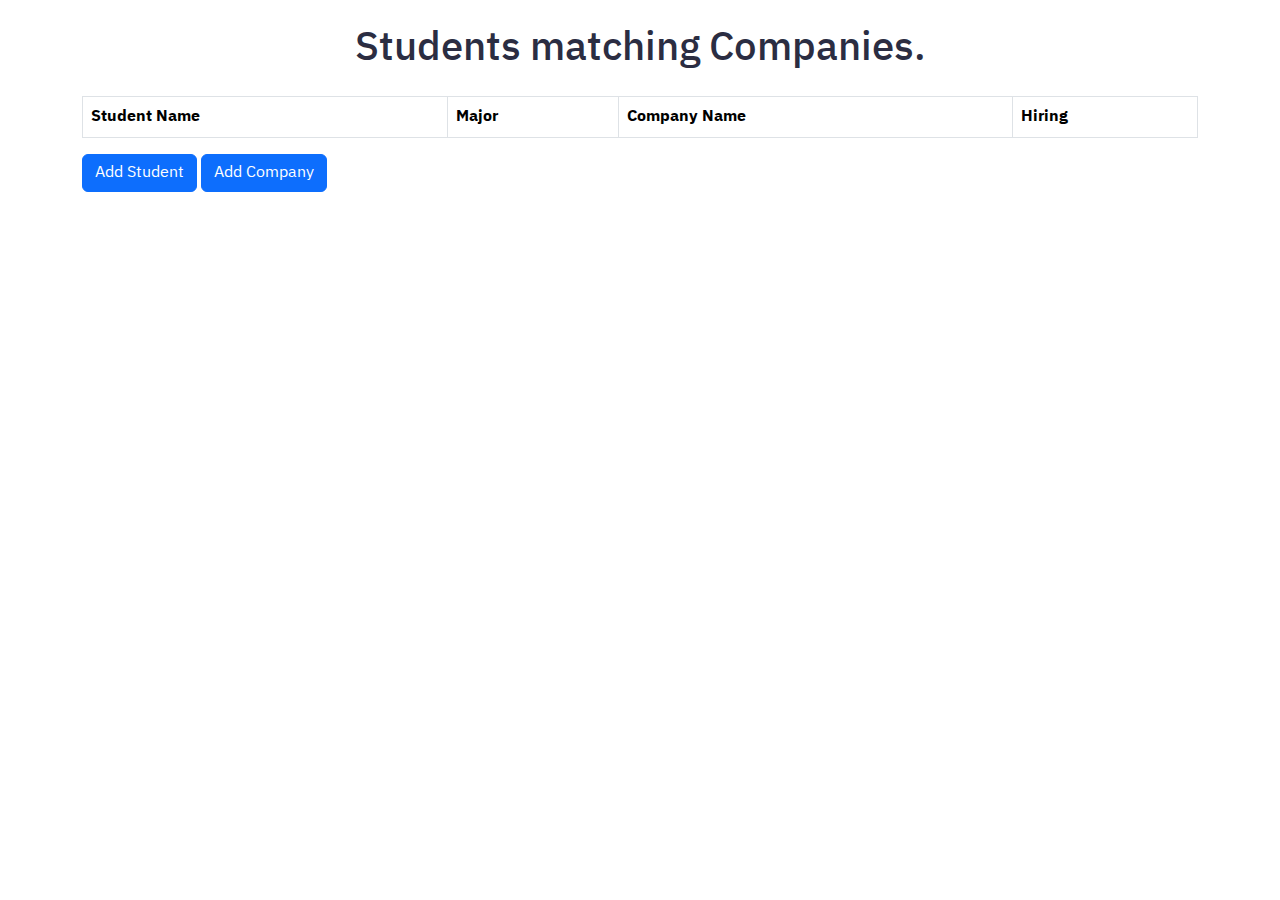
<file: editedVer/main.html>
<!DOCTYPE html>
<html lang="en">
  <head>
    <meta charset="UTF-8" />
    <meta name="viewport" content="width=device-width, initial-scale=1.0" />
    <link
      href="https://cdn.jsdelivr.net/npm/bootstrap@5.3.3/dist/css/bootstrap.min.css"
      rel="stylesheet"
      integrity="sha384-QWTKZyjpPEjISv5WaRU9OFeRpok6YctnYmDr5pNlyT2bRjXh0JMhjY6hW+ALEwIH"
      crossorigin="anonymous"
    />
    <script
      src="https://cdn.jsdelivr.net/npm/bootstrap@5.3.3/dist/js/bootstrap.bundle.min.js"
      integrity="sha384-YvpcrYf0tY3lHB60NNkmXc5s9fDVZLESaAA55NDzOxhy9GkcIdslK1eN7N6jIeHz"
      crossorigin="anonymous"
    ></script>
    <link rel="stylesheet" href="main.css" />
    <title>Final Test</title>
  </head>
  <body>
    <header><h2 class="text-center">Students matching Companies.</h2></header>
    <div class="container-xl">
      <table class="table table-hover table-bordered" id="matchTable">
        <thead>
          <tr>
            <th>Student Name</th>
            <th>Major</th>
            <th>Company Name</th>
            <th>Hiring</th>
          </tr>
        </thead>
        <tbody id="matchTableBody">
          <!-- Table rows will be dynamically added here -->
        </tbody>
      </table>
      <div class="forms-btn">
        <!-- Button to trigger student form modal -->
        <button
          type="button"
          class="btn btn-primary"
          data-bs-toggle="modal"
          data-bs-target="#addStudentModal"
        >
          Add Student
        </button>
        <!-- Button to trigger company form modal -->
        <button
          type="button"
          class="btn btn-primary"
          data-bs-toggle="modal"
          data-bs-target="#addCompanyModal"
        >
          Add Company
        </button>
      </div>
    </div>

    <!-- Student form modal -->
    <div
      class="modal fade"
      id="addStudentModal"
      tabindex="-1"
      aria-labelledby="addStudentModalLabel"
      aria-hidden="true"
    >
      <div class="modal-dialog">
        <div class="modal-content">
          <div class="modal-header">
            <h5 class="modal-title" id="addStudentModalLabel">Add Student</h5>
            <button
              type="button"
              class="btn-close"
              data-bs-dismiss="modal"
              aria-label="Close"
            ></button>
          </div>
          <div class="modal-body">
            <form id="addStudentForm">
              <label class="form-label" for="studentName">Student Name:</label>
              <input
                class="form-control"
                type="text"
                id="studentName"
                name="studentName"
              />
              <label class="form-label" for="major">Major:</label>
              <input class="form-control" type="text" id="major" name="major" />
              <label class="form-label" for="experience"
                >Experience (Years):</label
              >
              <input
                class="form-control"
                type="number"
                id="experience"
                name="experience"
              />
              <label class="form-label" for="profilePicture"
                >Profile Picture:</label
              >
              <input
                class="form-control"
                type="file"
                id="profilePicture"
                name="profilePicture"
                accept="image/*"
              />
            </form>
          </div>
          <div class="modal-footer">
            <button
              type="button"
              class="btn btn-secondary"
              data-bs-dismiss="modal"
            >
              Close
            </button>
            <button
              type="button"
              class="btn btn-primary"
              onclick="addStudent(event)"
            >
              Add Student
            </button>
          </div>
        </div>
      </div>
    </div>

    <!-- Company form modal -->
    <div
      class="modal fade"
      id="addCompanyModal"
      tabindex="-1"
      aria-labelledby="addCompanyModalLabel"
      aria-hidden="true"
    >
      <div class="modal-dialog">
        <div class="modal-content">
          <div class="modal-header">
            <h5 class="modal-title" id="addCompanyModalLabel">Add Company</h5>
            <button
              type="button"
              class="btn-close"
              data-bs-dismiss="modal"
              aria-label="Close"
            ></button>
          </div>
          <div class="modal-body">
            <form id="addCompanyForm">
              <label class="form-label" for="companyName">Company Name:</label>
              <input
                class="form-control"
                type="text"
                id="companyName"
                name="companyName"
              />
              <label class="form-label" for="hiring">Hiring:</label>
              <input
                class="form-control"
                type="text"
                id="hiring"
                name="hiring"
              />
              <label class="form-label" for="companyPicture"
                >Profile Picture:</label
              >
              <input
                class="form-control"
                type="file"
                id="companyPicture"
                name="companyPicture"
                accept="image/*"
              />
            </form>
          </div>
          <div class="modal-footer">
            <button
              type="button"
              class="btn btn-secondary"
              data-bs-dismiss="modal"
            >
              Close
            </button>
            <button
              type="button"
              class="btn btn-primary"
              onclick="addCompany(event)"
            >
              Add Company
            </button>
          </div>
        </div>
      </div>
    </div>

    <!-- Company information modal -->
    <div
      class="modal fade"
      id="companyInfoModal"
      tabindex="-1"
      aria-labelledby="companyInfoModalLabel"
      aria-hidden="true"
    >
      <div class="modal-dialog">
        <div class="modal-content">
          <div class="modal-header">
            <h5 class="modal-title" id="companyInfoModalLabel">
              Company Information
            </h5>
            <button
              type="button"
              class="btn-close"
              data-bs-dismiss="modal"
              aria-label="Close"
            ></button>
          </div>
          <div class="modal-body" id="companyInfoModalBody">
            <!-- Company information will be dynamically added here -->
          </div>
        </div>
      </div>
    </div>
    <!-- Student information modal -->
    <div
      class="modal fade"
      id="studentInfoModal"
      tabindex="-1"
      aria-labelledby="studentInfoModalLabel"
      aria-hidden="true"
    >
      <div class="modal-dialog">
        <div class="modal-content">
          <div class="modal-header">
            <h5 class="modal-title" id="studentInfoModalLabel">
              Student Information
            </h5>
            <button
              type="button"
              class="btn-close"
              data-bs-dismiss="modal"
              aria-label="Close"
            ></button>
          </div>
          <div class="modal-body" id="studentInfoModalBody">
            <!-- Student information will be dynamically added here -->
          </div>
        </div>
      </div>
    </div>

    <script src="main.js"></script>
  </body>
</html>
</file>
<file: editedVer/main.css>
@import url("https://fonts.googleapis.com/css2?family=IBM+Plex+Sans+Thai:wght@100;200;300;400;500;600;700&display=swap");

* {
  font-family: "IBM Plex Sans Thai", sans-serif;
  color: #2b2d42;
  /* color: #edf2f4; */
}

.text-center {
  margin: 1.5rem;
  font-size: 2.5rem;
}

img {
  width: 350px;
  height: 350px;
  object-fit: cover;
  border-radius: 0.25rem;
}
</file>
